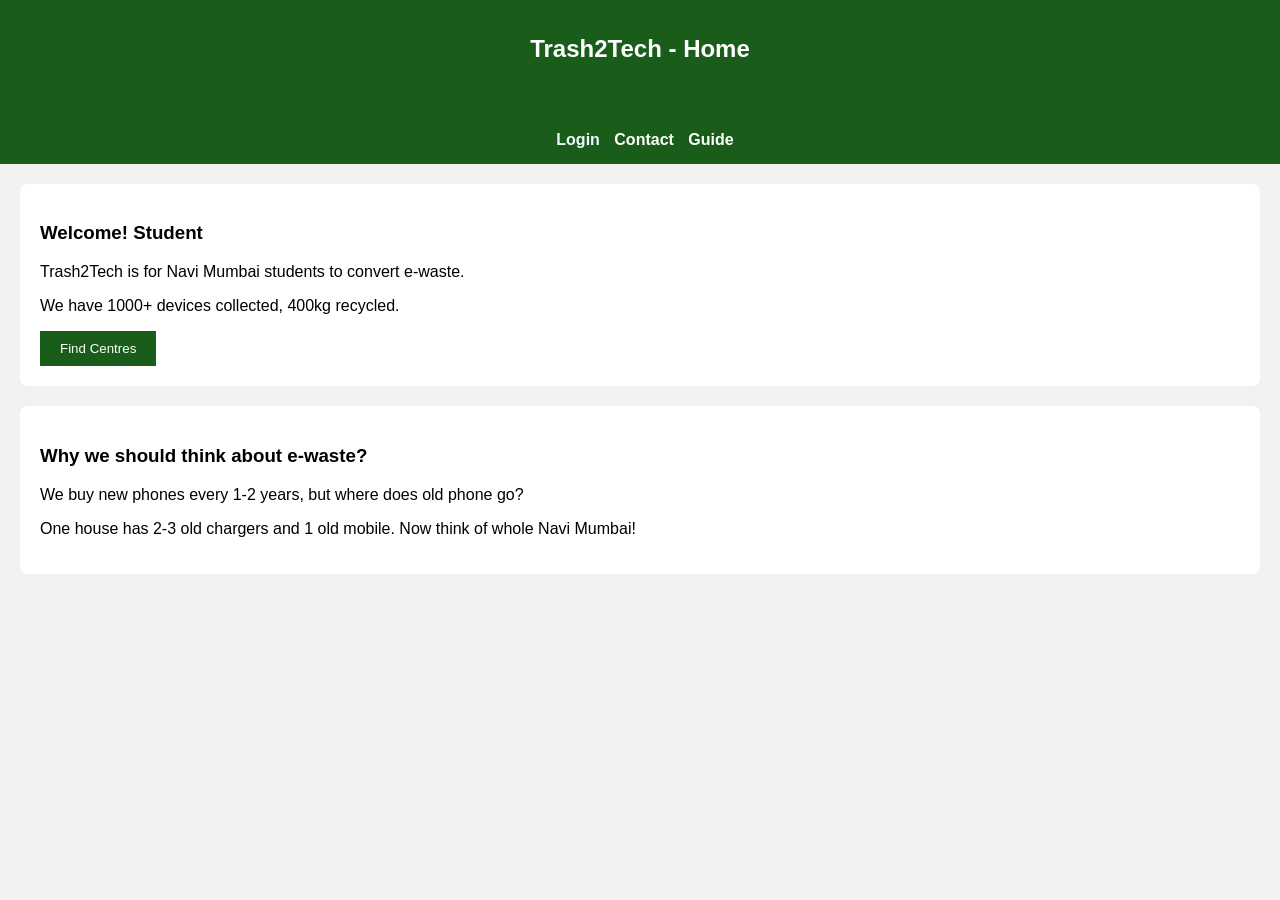
<file: index.html>
<html><head><meta name="viewport" content="width=device-width, initial-scale=1.0"><link rel="stylesheet" href="trash2.css"></head>
<body>
<div class="header"><h2>Trash2Tech - Home</h2>
<h2><a href="NEWcentres.html">Centres</a>
<a href="opportunity.html">Opportunity</a>
<a href="campaign.html">Campaign</a></h2>
<a href="login.html" style="color: aliceblue; margin-left:10px;">Login</a>
<a href="NEWcontact.html" style="color: white; margin-left:10px;">Contact</a>
<a href="guide.html" style="color: white; margin-left:10px;">Guide</a>
</div>
<div class="box">
<h3>Welcome! <span id="u"></span></h3>
<p>Trash2Tech is for Navi Mumbai students to convert e-waste.</p>
<p>We have 1000+ devices collected, 400kg recycled.</p>
<button onclick="window.location='NEWcentres.html'">Find Centres</button>
</div>
<div class="box" style="text-align:left;">
<h3>Why we should think about e-waste?</h3>
<p>
We buy new phones every 1-2 years, but where does old phone go?
</p>
<p>
One house has 2-3 old chargers and 1 old mobile. Now think of whole Navi Mumbai!
</p>

</div>
<script>document.getElementById("u").innerText = localStorage.getItem("username") || "Student";</script>
</body></html>
</file>
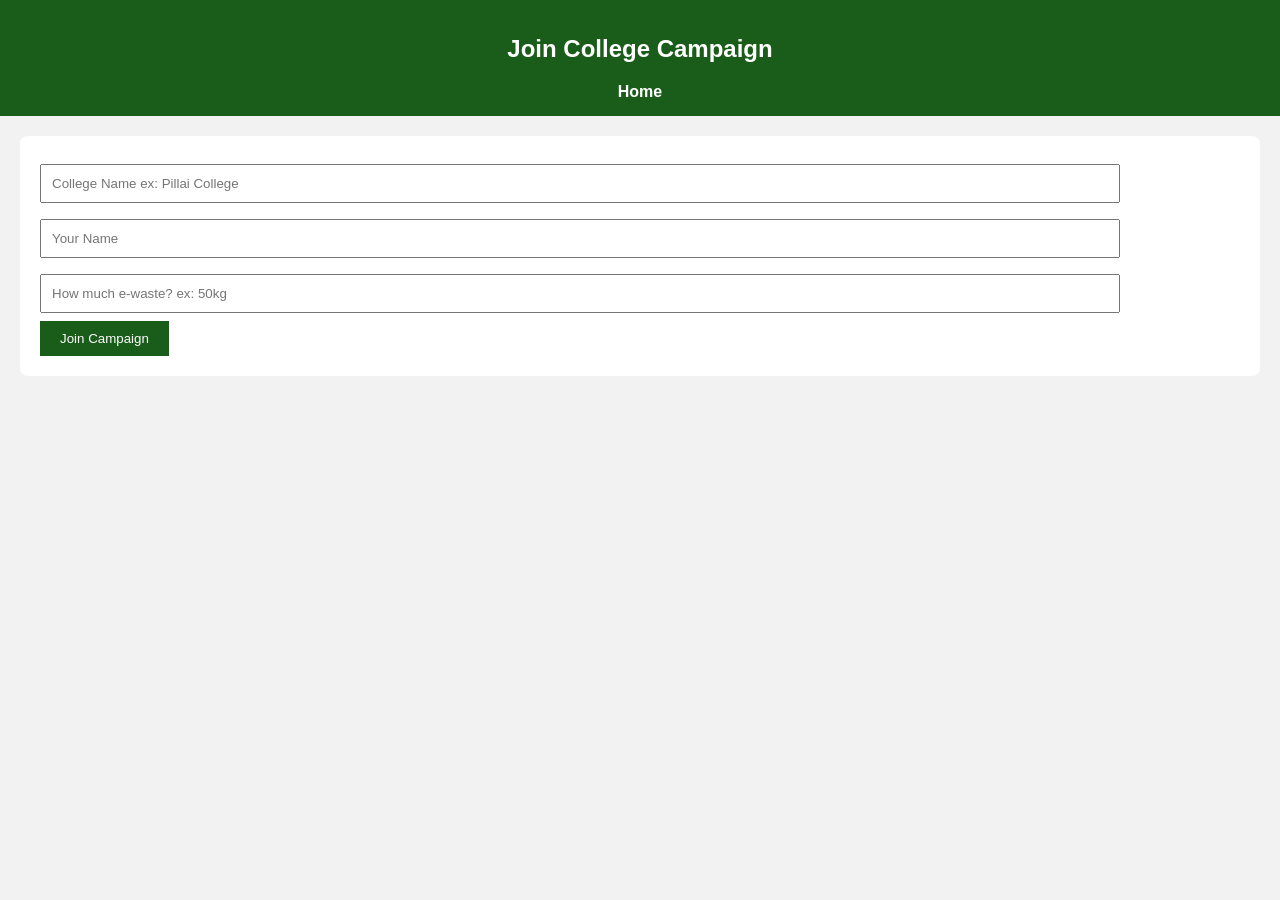
<file: campaign.html>
<html><head><link rel="stylesheet" href="trash2.css">
 <meta name="viewport" content="width=device-width, initial-scale=1.0">
</head><body>
<div class="header"><h2>Join College Campaign</h2><a href="home.html" style="color:white;">Home</a></div>
<div class="box">
<input type="text" id="clg" placeholder="College Name ex: Pillai College">
<input type="text" id="name" placeholder="Your Name">
<input type="text" id="kg" placeholder="How much e-waste? ex: 50kg">
<button onclick="join()">Join Campaign</button>
</div>
<script>
function join(){
 alert("Thank you! Trash2Tech will contact "+document.getElementById("clg").value);
 window.location="home.html";
}
<div class="header">
  <h2>Trash2Tech</h2>
  <a href="home.html" style="color:white; margin:5px;">Home</a>
  <a href="NEWcentres.html" style="color:white; margin:5px;">Centres</a>
  <a href="opportunity.html" style="color:white; margin:5px;">Opportunity</a>
  <a href="campaign.html" style="color:white; margin:5px;">Campaign</a>
  <a href="login.html" style="color:white; margin:5px;">Logout</a>
  <a href="NEWcontact.html" style="color:white; margin:5px;">Contact</a>
</div>
</script></body></html>
</file>
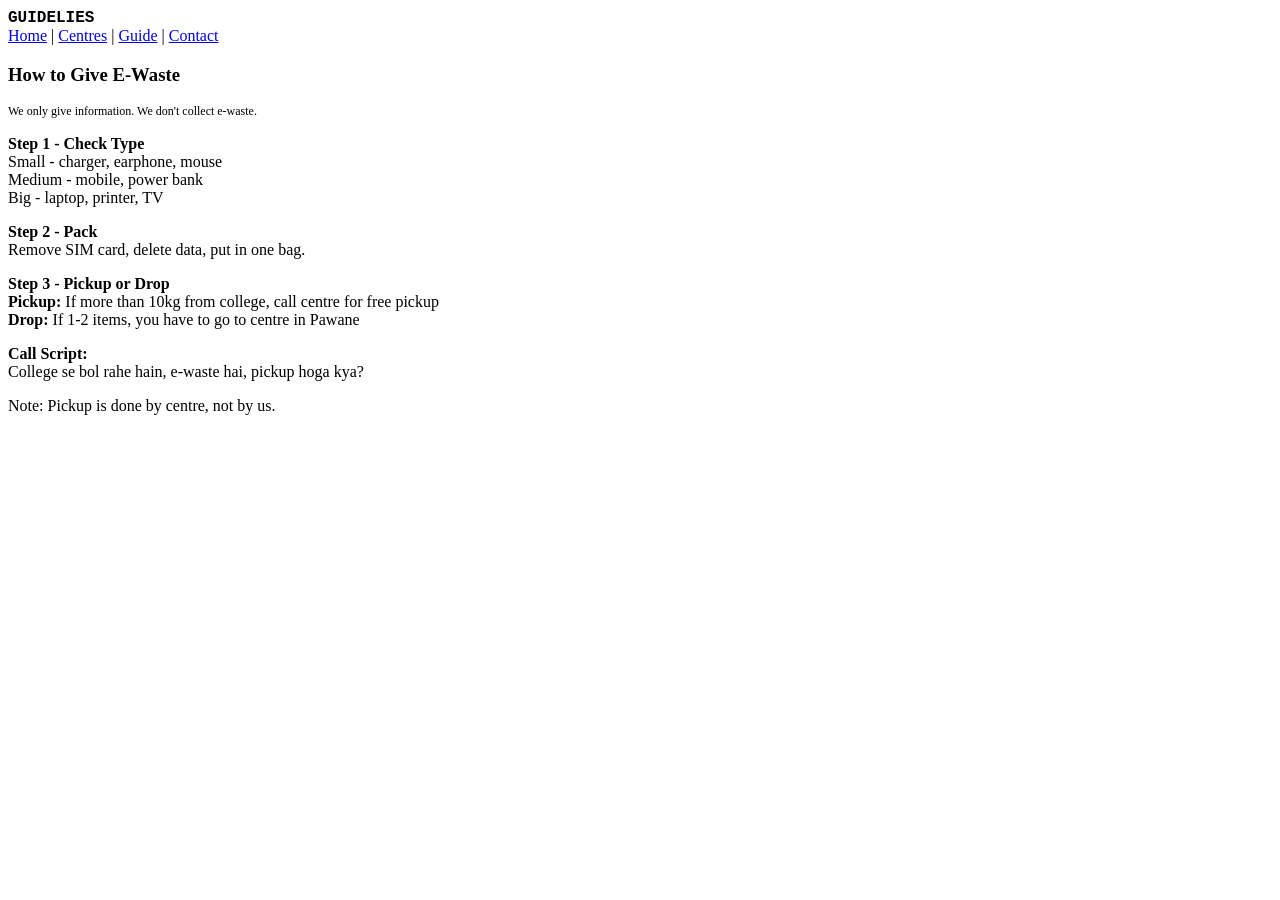
<file: guide.html>
<!DOCTYPE html>
<html>
<head><title>How to Give E-Waste</title>
    <meta name="viewport" content="width=device-width, initial-scale=1.0">
</head>
<body>
    <b style="font-family: 'Courier New', Courier, monospace; height:200px;">GUIDELIES</b>
<div>
<a href="home.html">Home</a> | <a href="centres.html">Centres</a> | <a href="guide.html">Guide</a> | <a href="contact.html">Contact</a> 
</div>

<h3>How to Give E-Waste</h3>
<p style="font-size:12px;">We only give information. We don't collect e-waste.</p>

<p><b>Step 1 - Check Type</b><br>
Small - charger, earphone, mouse<br>
Medium - mobile, power bank<br>
Big - laptop, printer, TV</p>

<p><b>Step 2 - Pack</b><br>
Remove SIM card, delete data, put in one bag.</p>

<p><b>Step 3 - Pickup or Drop</b><br>
<b>Pickup:</b> If more than 10kg from college, call centre for free pickup<br>
<b>Drop:</b> If 1-2 items, you have to go to centre in Pawane</p>

<p><b>Call Script:</b><br>
College se bol rahe hain, e-waste hai, pickup hoga kya?</p>

<p>Note: Pickup is done by centre, not by us.</p>

</body>
</html>
</file>
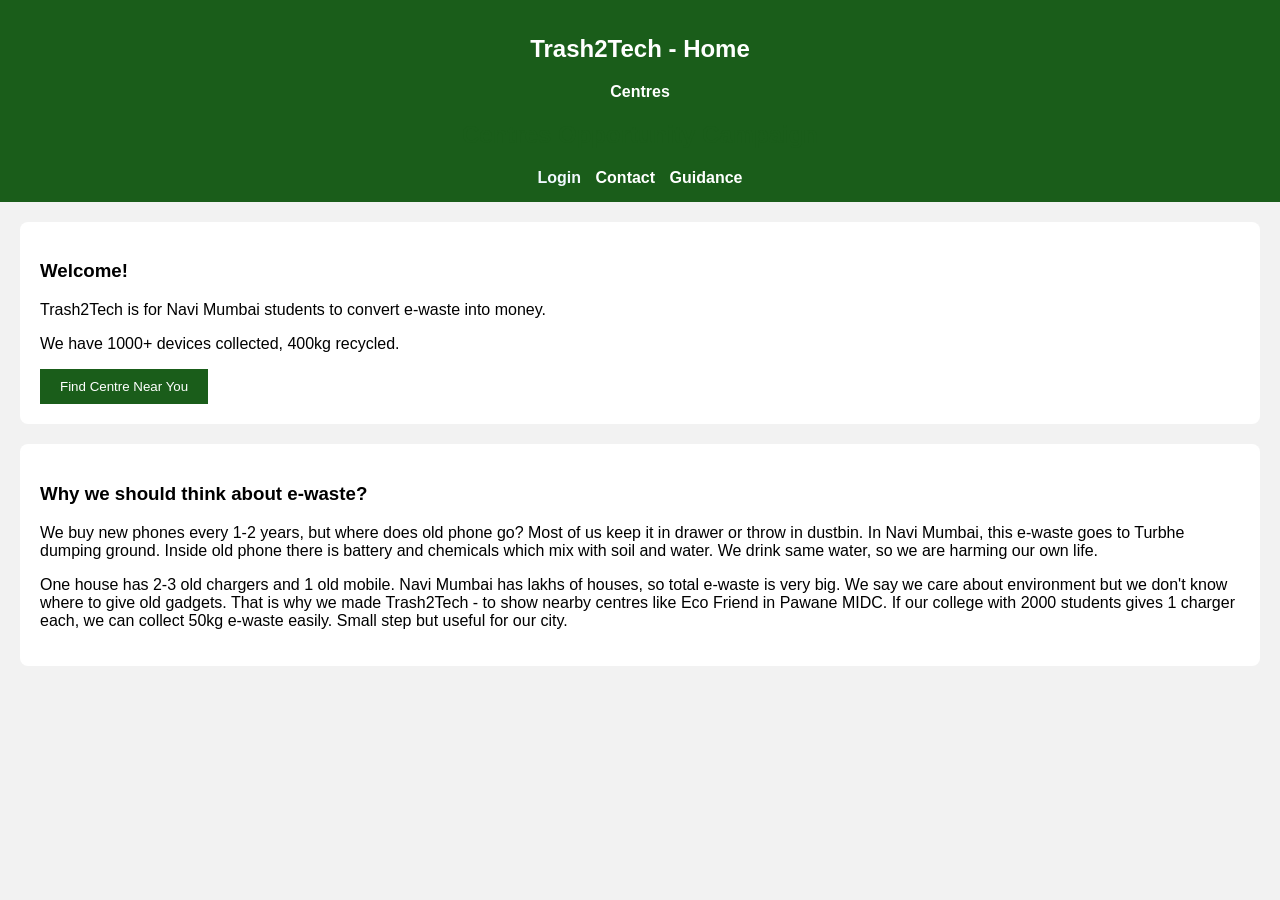
<file: home.html>
<html><head><link rel="stylesheet" href="trash2.css">
  <meta name="viewport" content="width=device-width, initial-scale=1.0">
</head><body>
<div class="header"><h2>Trash2Tech - Home</h2><a href="centres.html" style="color:white; margin:10px;">Centres</a>
<h2><a href="NEWcentres.html">Centres</a>
<a href="opportunity.html">Opportunity</a>
<a href="campaign.html">Campaign</a></h2>
<a href="login.html" style="color: aliceblue;  margin: 5px;">Login</a>
<a href="NEWcontact.html" style="color: white; margin: 5px;">Contact</a>
<a href="guide.html" style="color: white; margin: 5px;">Guidance</a>
</div>
<div class="box">
<h3>Welcome! <span id="u"></span></h3>
<p>Trash2Tech is for Navi Mumbai students to convert e-waste into money.</p>
<p>We have 1000+ devices collected, 400kg recycled.</p>
<button onclick="window.location='centres.html'">Find Centre Near You</button>
</div>
<div class="box" style="text-align:left;">

<h3>Why we should think about e-waste?</h3>
<p>
We buy new phones every 1-2 years, but where does old phone go? Most of us keep it in drawer or throw in dustbin. In Navi Mumbai, this e-waste goes to Turbhe dumping ground. Inside old phone there is battery and chemicals which mix with soil and water. We drink same water, so we are harming our own life.
</p>
<p>
One house has 2-3 old chargers and 1 old mobile. Navi Mumbai has lakhs of houses, so total e-waste is very big. We say we care about environment but we don't know where to give old gadgets. That is why we made Trash2Tech - to show nearby centres like Eco Friend in Pawane MIDC. If our college with 2000 students gives 1 charger each, we can collect 50kg e-waste easily. Small step but useful for our city.
</p>

</div>
<script>document.getElementById("u").innerText = localStorage.getItem("user");</script>
</body></html>
</file>
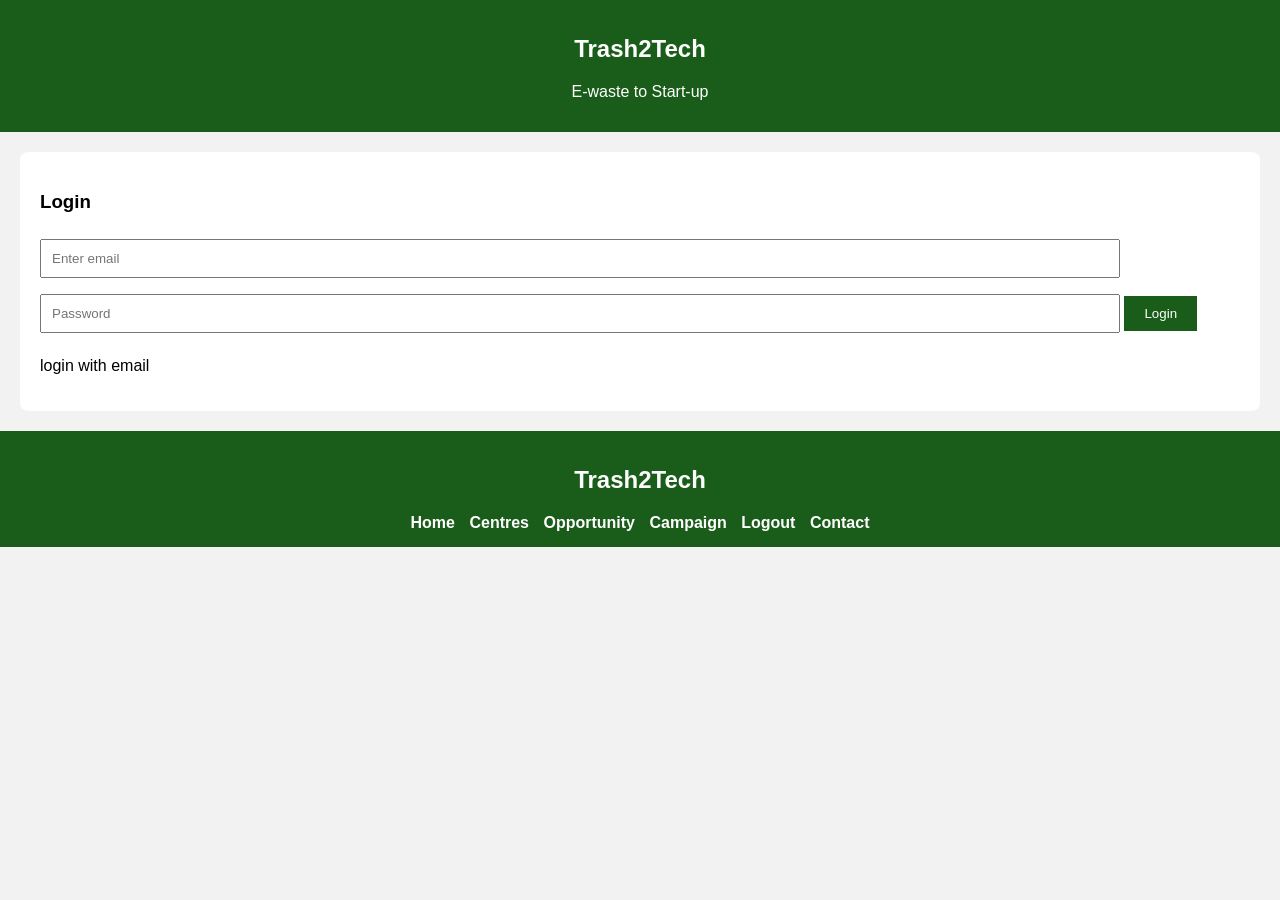
<file: login.html>
<html><head><link rel="stylesheet" href="trash2.css">
    <meta name="viewport" content="width=device-width, initial-scale=1.0">
</head><body>
<div class="header"><h2>Trash2Tech</h2><p>E-waste to Start-up</p></div>
<div class="box">
<h3>Login</h3>
<input type="text" id="email" placeholder="Enter email">
<input type="password" id="pass" placeholder="Password">
<button onclick="login()">Login</button>
<p> login with email</p>
</div>
<div>
    <div class="header">
  <h2>Trash2Tech</h2>
  <a href="home.html" style="color:white; margin:5px;">Home</a>
  <a href="NEWcentres.html" style="color:white; margin:5px;">Centres</a>
  <a href="opportunity.html" style="color:white; margin:5px;">Opportunity</a>
  <a href="campaign.html" style="color:white; margin:5px;">Campaign</a>
  <a href="login.html" style="color:white; margin:5px;">Logout</a>
  <a href="NEWcontact.html" style="color: white; margin: 5px;">Contact</a>
</div>
<script>
function login(){
 var e = document.getElementById("email").value;
 var p = document.getElementById("pass").value;
 if(e=="" || p==""){ alert("fill all"); }
 else{
  localStorage.setItem("user", e);
  window.location="home.html";
 }
}
</script></body></html>
</file>
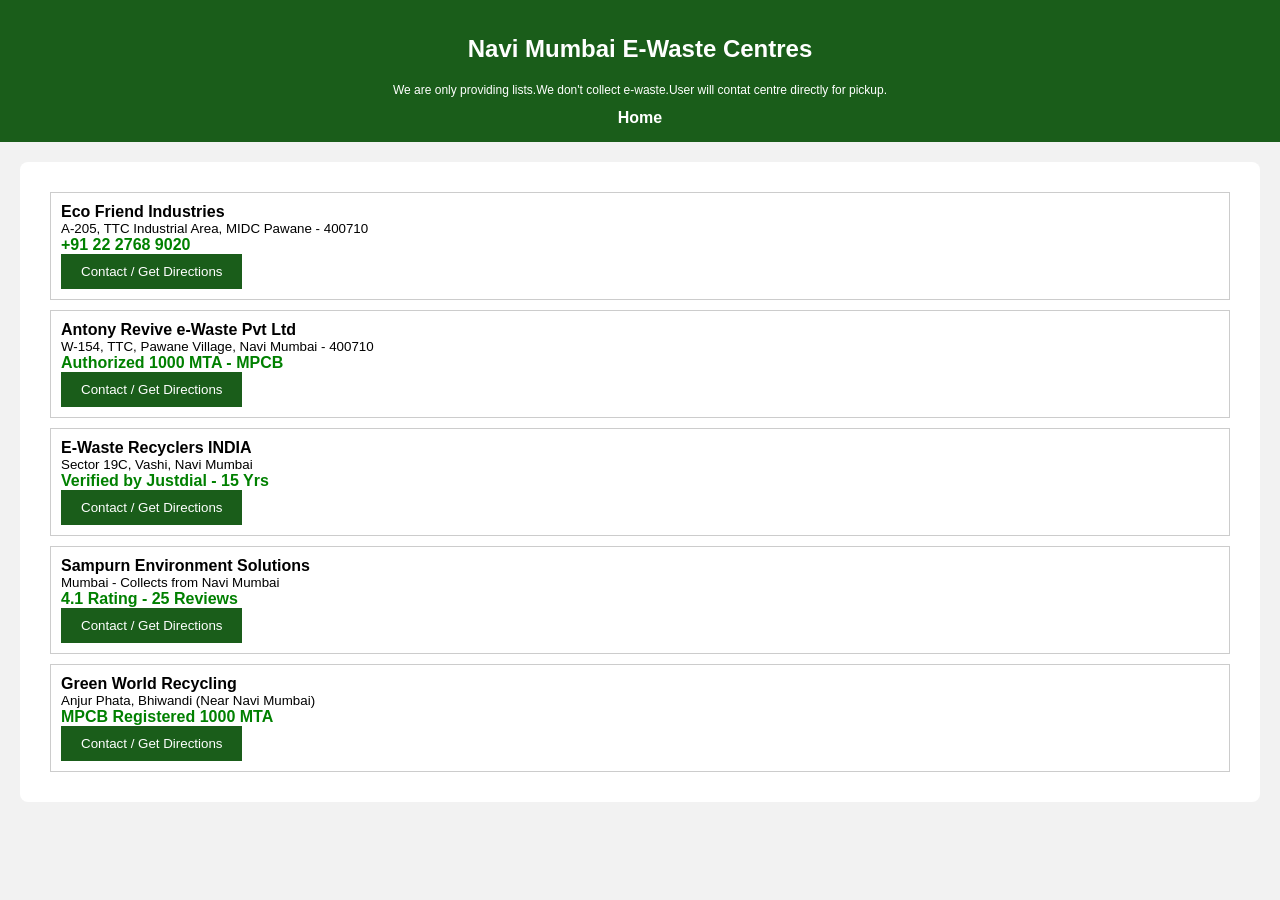
<file: NEWcentres.html>
<html><head><link rel="stylesheet" href="trash2.css">
    <meta name="viewport" content="width=device-width, initial-scale=1.0">
</head><body>
<div class="header"><h2>Navi Mumbai E-Waste Centres</h2>
    <p style="font-size: 12px;">We are only providing lists.We don't collect e-waste.User will contat centre directly for pickup.</p>
    <a href="home.html" style="color:white;">Home</a></div>
<div class="box" id="list"></div>
<script>
var centres = [
 {id:0, name:"Eco Friend Industries", area:"A-205, TTC Industrial Area, MIDC Pawane - 400710", phone:"+91 22 2768 9020", site:"ecofriendindustries.com"},
 {id:1, name:"Antony Revive e-Waste Pvt Ltd", area:"W-154, TTC, Pawane Village, Navi Mumbai - 400710", phone:"Authorized 1000 MTA - MPCB", site:"Navi Mumbai"},
 {id:2, name:"E-Waste Recyclers INDIA", area:"Sector 19C, Vashi, Navi Mumbai", phone:"Verified by Justdial - 15 Yrs", site:"Vashi"},
 {id:3, name:"Sampurn Environment Solutions", area:"Mumbai - Collects from Navi Mumbai", phone:"4.1 Rating - 25 Reviews", site:"Pan India"},
 {id:4, name:"Green World Recycling", area:"Anjur Phata, Bhiwandi (Near Navi Mumbai)", phone:"MPCB Registered 1000 MTA", site:"Thane Region"}
];
var html="";
for(var i=0;i<centres.length;i++){
 html += "<div style='border:1px solid #ccc; padding:10px; margin:10px;'><b>"+centres[i].name+"</b><br><small>"+centres[i].area+"</small><br><b style='color:green;'>"+centres[i].phone+"</b><br><button onclick='openContact("+i+")'>Contact / Get Directions</button></div>";
}
document.getElementById("list").innerHTML=html;

function openContact(i){
 localStorage.setItem("centreId", i);
 window.location="contact.html";
}
</script></body></html>
</file>
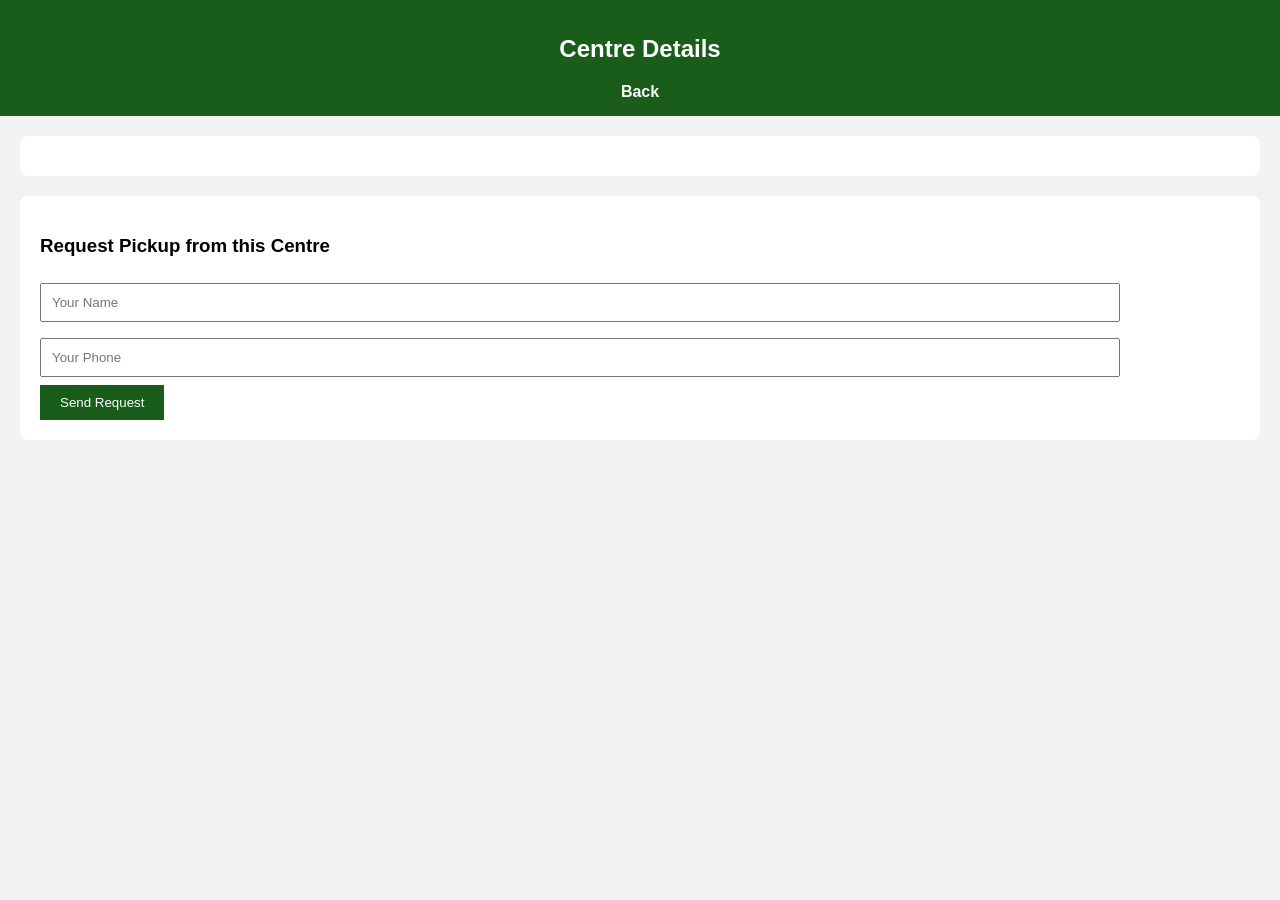
<file: NEWcontact.html>
<html><head><link rel="stylesheet" href="trash2.css">
 <meta name="viewport" content="width=device-width, initial-scale=1.0"></head>
<div class="header"><h2>Centre Details</h2><a href="centres.html" style="color:white;">Back</a></div>
<div class="box" id="details"></div>

<div class="box">
<h3>Request Pickup from this Centre</h3>
<input type="text" id="name" placeholder="Your Name">
<input type="text" id="ph" placeholder="Your Phone">
<button onclick="send()">Send Request</button>
</div>

<script>
var centres = [
 {name:"Eco Friend Industries", area:"A-205, TTC Industrial Area, MIDC Pawane - 400710", phone:"+91 22 2768 9020", site:"ecofriendindustries.com", map:"https://maps.google.com/?q=Eco+Friend+Industries+Pawane"},
 {name:"Antony Revive e-Waste Pvt Ltd", area:"W-154, TTC, Pawane Village, Navi Mumbai - 400710", phone:"W-154 TTC - Contact via MPCB", site:"MPCB Authorized", map:"https://maps.google.com/?q=Antony+Revive+TTC+Pawane"},
 {name:"E-Waste Recyclers INDIA", area:"Sector 19C, Vashi, Navi Mumbai", phone:"Available on Justdial Vashi", site:"Vashi Navi Mumbai", map:"https://maps.google.com/?q=E+Waste+Recyclers+Vashi"},
 {name:"Sampurn Environment Solutions", area:"Mumbai - Collects from Navi Mumbai", phone:"4.1 Rating - Justdial", site:"sampurn.com", map:"https://maps.google.com/?q=Sampurn+E+Waste+Mumbai"},
 {name:"Green World Recycling", area:"Anjur Phata, Bhiwandi", phone:"MPCB Registered 1000 MTA", site:"Thane Region", map:"https://maps.google.com/?q=Green+World+Recycling+Bhiwandi"}
];
var id = localStorage.getItem("centreId");
var c = centres[id];
document.getElementById("details").innerHTML = "<h3>"+c.name+"</h3><p><b>Address:</b> "+c.area+"</p><p><b>Phone:</b> "+c.phone+"</p><p><b>Website:</b> "+c.site+"</p><a href='"+c.map+"' target='_blank'><button>Open in Google Maps</button></a> <a href='tel:"+c.phone+"'><button style='background:blue;'>Call Now</button></a>";

function send(){
 alert("Request sent to "+c.name+"! They will call you within 2 hours for pickup in Navi Mumbai.");
 window.location="home.html";
}
</script></body></html>
</file>
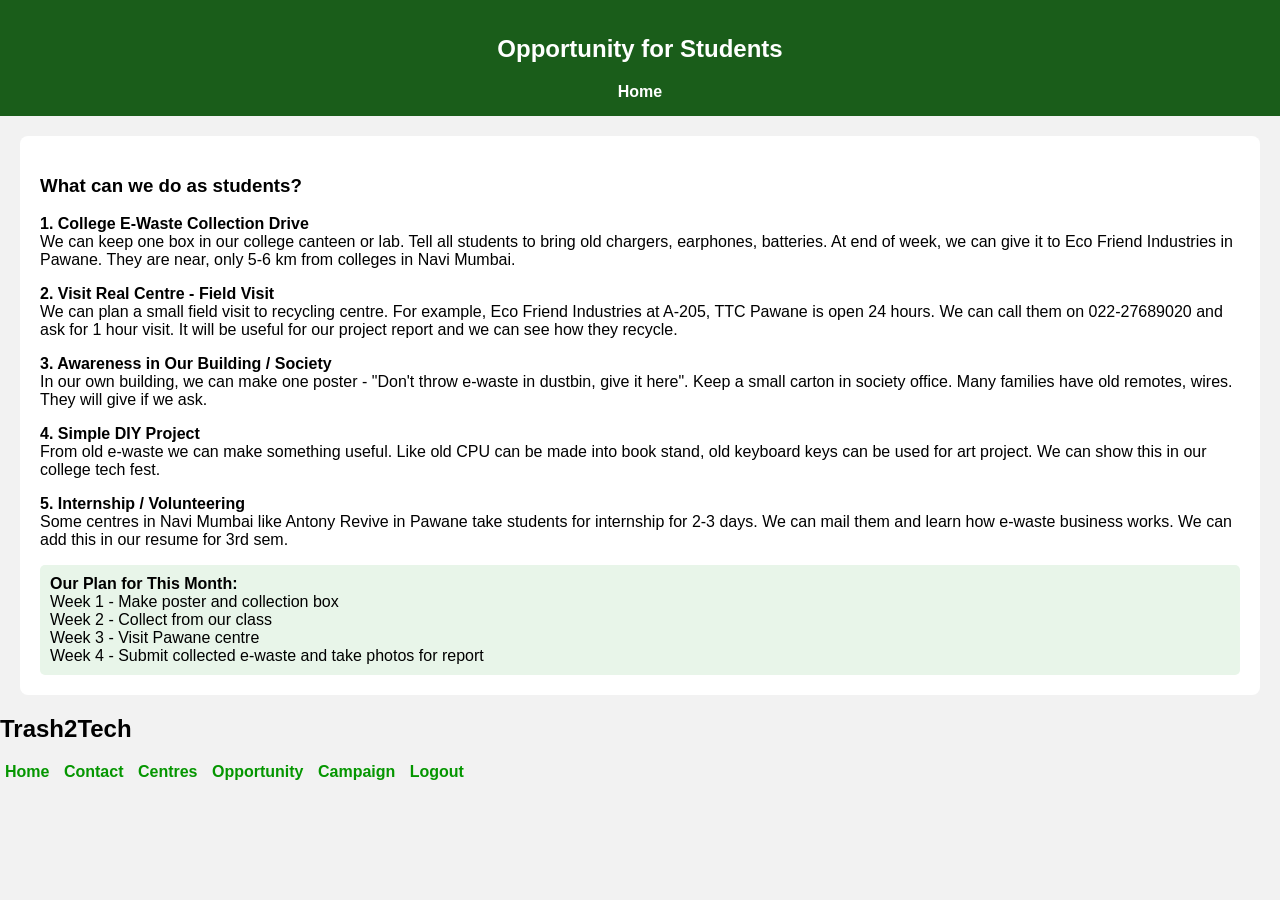
<file: opportunity.html>
<html><head><link rel="stylesheet" href="trash2.css">
  <meta name="viewport" content="width=device-width, initial-scale=1.0">
</head>
  <body>

<div class="header">
  <h2>Opportunity for Students</h2>
  <a href="home.html" style="color:white;">Home</a>
</div>

<div class="box" style="text-align:left;">

<h3>What can we do as students?</h3>

<p><b>1. College E-Waste Collection Drive</b><br>
We can keep one box in our college canteen or lab. Tell all students to bring old chargers, earphones, batteries. At end of week, we can give it to Eco Friend Industries in Pawane. They are near, only 5-6 km from colleges in Navi Mumbai.</p>

<p><b>2. Visit Real Centre - Field Visit</b><br>
We can plan a small field visit to recycling centre. For example, Eco Friend Industries at A-205, TTC Pawane is open 24 hours. We can call them on 022-27689020 and ask for 1 hour visit. It will be useful for our project report and we can see how they recycle.</p>

<p><b>3. Awareness in Our Building / Society</b><br>
In our own building, we can make one poster - "Don't throw e-waste in dustbin, give it here". Keep a small carton in society office. Many families have old remotes, wires. They will give if we ask.</p>

<p><b>4. Simple DIY Project</b><br>
From old e-waste we can make something useful. Like old CPU can be made into book stand, old keyboard keys can be used for art project. We can show this in our college tech fest.</p>

<p><b>5. Internship / Volunteering</b><br>
Some centres in Navi Mumbai like Antony Revive in Pawane take students for internship for 2-3 days. We can mail them and learn how e-waste business works. We can add this in our resume for 3rd sem.</p>

<div style="background:#e8f5e9; padding:10px; border-radius:5px; margin-top:10px;">
<b>Our Plan for This Month:</b><br>
Week 1 - Make poster and collection box<br>
Week 2 - Collect from our class<br>
Week 3 - Visit Pawane centre<br>
Week 4 - Submit collected e-waste and take photos for report
</div>

</div>
  <h2>Trash2Tech</h2>
  <a href="home.html" style="color:rgb(5, 150, 0); margin:5px;">Home</a>
  <a href="NEWcontact.html" style="color: rgb(5, 150, 0); margin: 5px;">Contact</a>
  <a href="NEWcentres.html" style="color:rgb(5, 150, 0); margin:5px;">Centres</a>
  <a href="opportunity.html" style="color:rgb(5, 150, 0); margin:5px;">Opportunity</a>
  <a href="campaign.html" style="color:rgb(5, 150, 0); margin:5px;">Campaign</a>
  <a href="login.html" style="color:rgb(5, 150, 0); margin:5px;">Logout</a>
</div>
</body></html>
</file>
<file: trash2.css>
* { box-sizing:border-box; } html, body { width:100%; max-width:100%; margin:0; overflow-x:hidden; }
body{font-family: Arial; background: #f2f2f2; margin:0; padding:0;}
.header{background: #1a5d1a; color: white; padding: 15px; text-align: center;}
.box{background: white; margin:20px; padding:20px; border-radius:8px;}
button{background:#1a5d1a; color:white; padding:10px 20px; border:none; cursor:pointer;}
button:hover{background: black;}
input{width:90%; padding:10px; margin:8px 0;}
a{color:#1a5d1a; text-decoration:none; font-weight:bold;}
</file>
